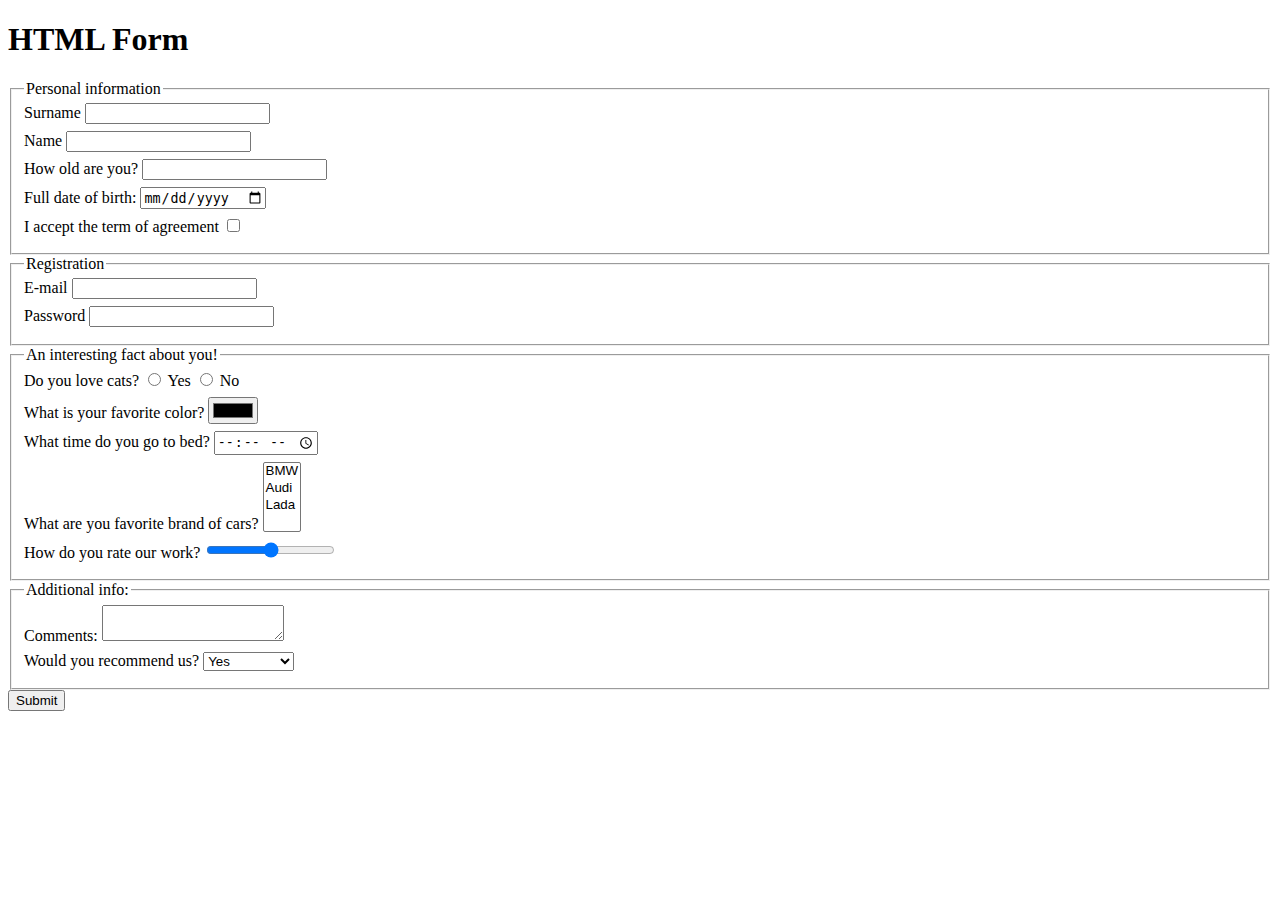
<file: index.html>
<!DOCTYPE html><html lang="en"><head><meta charset="UTF-8"><meta name="viewport" content="width=device-width, user-scalable=no, initial-scale=1.0, maximum-scale=1.0, minimum-scale=1.0"><meta http-equiv="X-UA-Compatible" content="ie=edge"><title>HTML Form</title><link rel="stylesheet" href="style.06d385d2.css"></head><body> <h1>HTML Form</h1> <script type="text/javascript" src="main.5883b77c.js"></script> <form> <fieldset class="group"> <legend>Personal information</legend> <div class="form-field"> <label for="surname"> Surname <input type="text" id="surname"> </label> </div> <div class="form-field"> <label for="name"> Name <input type="text" id="name"> </label> </div> <div class="form-field"> <label for="age"> How old are you? <input type="number" id="age"> </label> </div> <div class="form-field"> <label for="date of birth"> Full date of birth: <input type="date" id="date of birth"> </label> </div> <div class="form-field"> <label for="terms"> I accept the term of agreement <input type="checkbox" id="terms"> </label> </div> </fieldset> </form> <form> <fieldset class="group"> <legend>Registration</legend> <div class="form-field"> <label for="e-mail"> E-mail <input type="text" id="e-mail"> </label> </div> <div class="form-field"> <label for="password"> Password <input type="text" id="password"> </label> </div> </fieldset> </form> <form> <fieldset class="group"> <legend>An interesting fact about you!</legend> <div class="form-field"> Do you love cats? <label for="+"> <input type="radio" name="answer" id="+"> Yes </label> <label for="-"> <input type="radio" name="answer" id="-"> No </label> </div> <div class="form-field"> <label for="fav color"> What is your favorite color? <input type="color" id="fav color"> </label> </div> <div class="form-field"> <label for="go to bed"> What time do you go to bed? <input type="time" id="go to bed"> </label> </div> <div class="form-field"> What are you favorite brand of cars? <select name="brand" multiple> <option value="BMW">BMW</option> <option value="Audi">Audi</option> <option value="Lada">Lada</option> </select> </div> <div class="form-field"> <label for="rate"> How do you rate our work? <input type="range" id="rate"> </label> </div> </fieldset> </form> <form> <fieldset class="group"> <legend>Additional info:</legend> <div class="form-field"> Comments: <textarea name="feedback"></textarea> </div> <div class="form-field"> Would you recommend us? <select name="answ"> <option value="yes">Yes</option> <option value="no">No</option> <option value="i dont know">I dont know</option> </select> </div> </fieldset> </form> <button class="group" type="submit">Submit</button> </body></html>
</file>
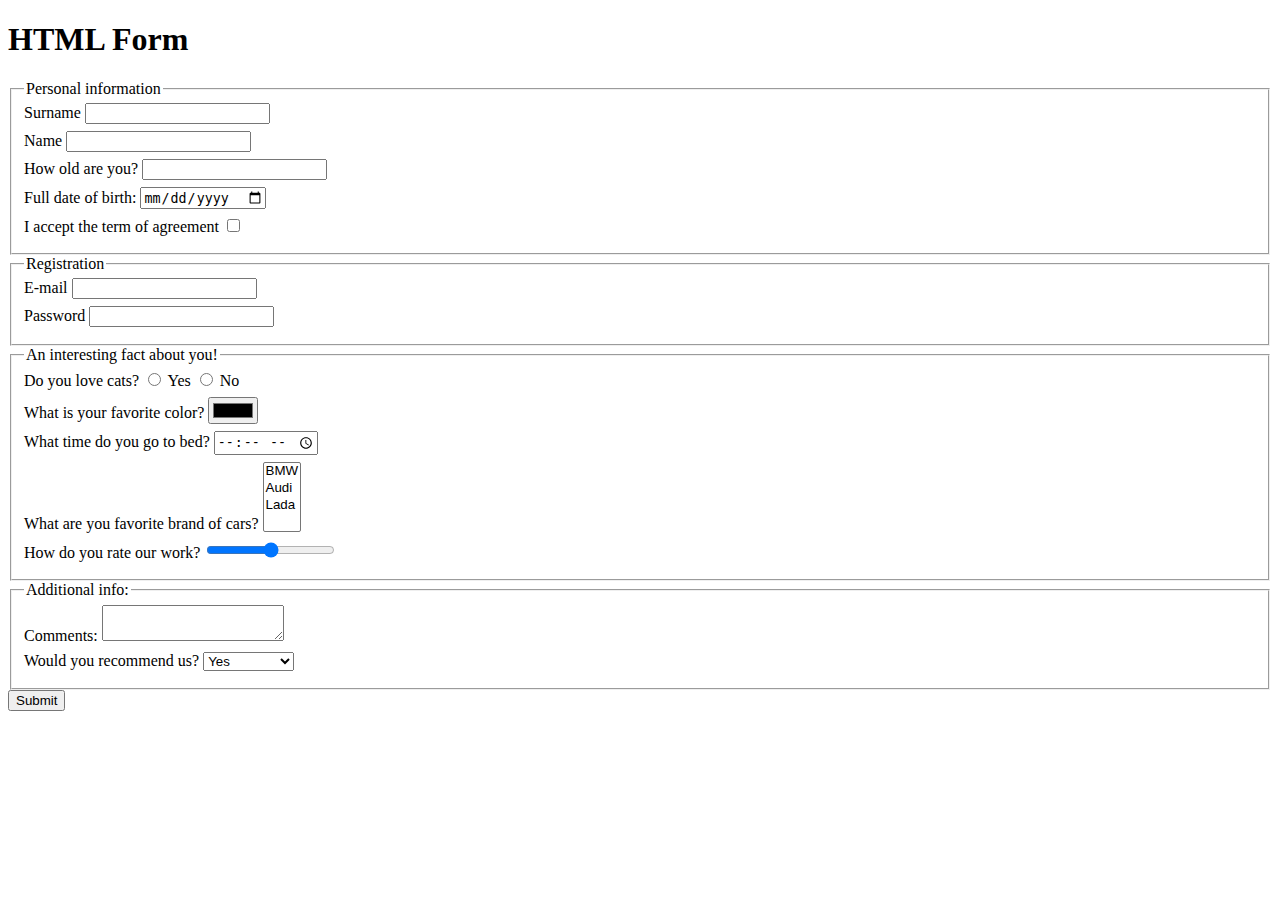
<file: src/index.html>
<!DOCTYPE html>
<html lang="en">
  <head>
    <meta charset="UTF-8">
    <meta
      name="viewport"
      content="width=device-width, user-scalable=no, initial-scale=1.0, maximum-scale=1.0, minimum-scale=1.0">
    <meta http-equiv="X-UA-Compatible" content="ie=edge">
    <title>HTML Form</title>
    <link rel="stylesheet" href="./style.css">
  </head>
  <body>
    <h1>HTML Form</h1>
    <script type="text/javascript" src="./main.js"></script>
    <form>
      <fieldset class="group">
        <legend>Personal information</legend>
        <div class="form-field">
          <label for="surname">
            Surname
            <input type="text" id="surname">
          </label>
        </div>

        <div class="form-field">
          <label for="name">
            Name
            <input type="text" id="name">
          </label>
        </div>

        <div class="form-field">
          <label for="age">
            How old are you?
            <input type="number" id="age">
          </label>
        </div>

        <div class="form-field">
          <label for="date of birth">
            Full date of birth:
            <input type="date" id="date of birth">
          </label>
        </div>

        <div class="form-field">
          <label for="terms">
            I accept the term of agreement
            <input type="checkbox" id="terms">
          </label>
        </div>
      </fieldset>
    </form>
    <form>
      <fieldset class="group">
        <legend>Registration</legend>
        <div class="form-field">
          <label for="e-mail">
            E-mail
            <input type="text" id="e-mail">
          </label>
        </div>

        <div class="form-field">
          <label for="password">
            Password
            <input type="text" id="password">
          </label>
        </div>
      </fieldset>
    </form>
    <form>
      <fieldset class="group">
        <legend>An interesting fact about you!</legend>
        <div class="form-field">
          Do you love cats?
          <label for="+">
            <input type="radio" name="answer" id="+">
            Yes
          </label>
          <label for="-">
            <input type="radio" name="answer" id="-">
            No
          </label>
        </div>

        <div class="form-field">
          <label for="fav color">
            What is your favorite color?
            <input type="color" id="fav color">
          </label>
        </div>

        <div class="form-field">
          <label for="go to bed">
            What time do you go to bed?
            <input type="time" id="go to bed">
          </label>
        </div>

        <div class="form-field">
          What are you favorite brand of cars?
          <select name="brand" multiple>
            <option value="BMW">BMW</option>
            <option value="Audi">Audi</option>
            <option value="Lada">Lada</option>
          </select>
        </div>

        <div class="form-field">
          <label for="rate">
            How do you rate our work?
            <input type="range" id="rate">
          </label>
        </div>
      </fieldset>
    </form>
    <form>
      <fieldset class="group">
        <legend>Additional info:</legend>
        <div class="form-field">
          Comments:
          <textarea name="feedback"></textarea>
        </div>

        <div class="form-field">
          Would you recommend us?
          <select name="answ">
            <option value="yes">Yes</option>
            <option value="no">No</option>
            <option value="i dont know">I dont know</option>
          </select>
        </div>
      </fieldset>
    </form>
    <button class="group" type="submit">Submit</button>
  </body>
</html>
</html>
</file>
<file: style.06d385d2.css>
.form-field{margin-bottom:7px}.group{bottom:10px}
/*# sourceMappingURL=style.06d385d2.css.map */
</file>
<file: src/style.css>
.form-field {
  margin-bottom: 7px;
}

.group {
  bottom: 10px;
}
</file>
